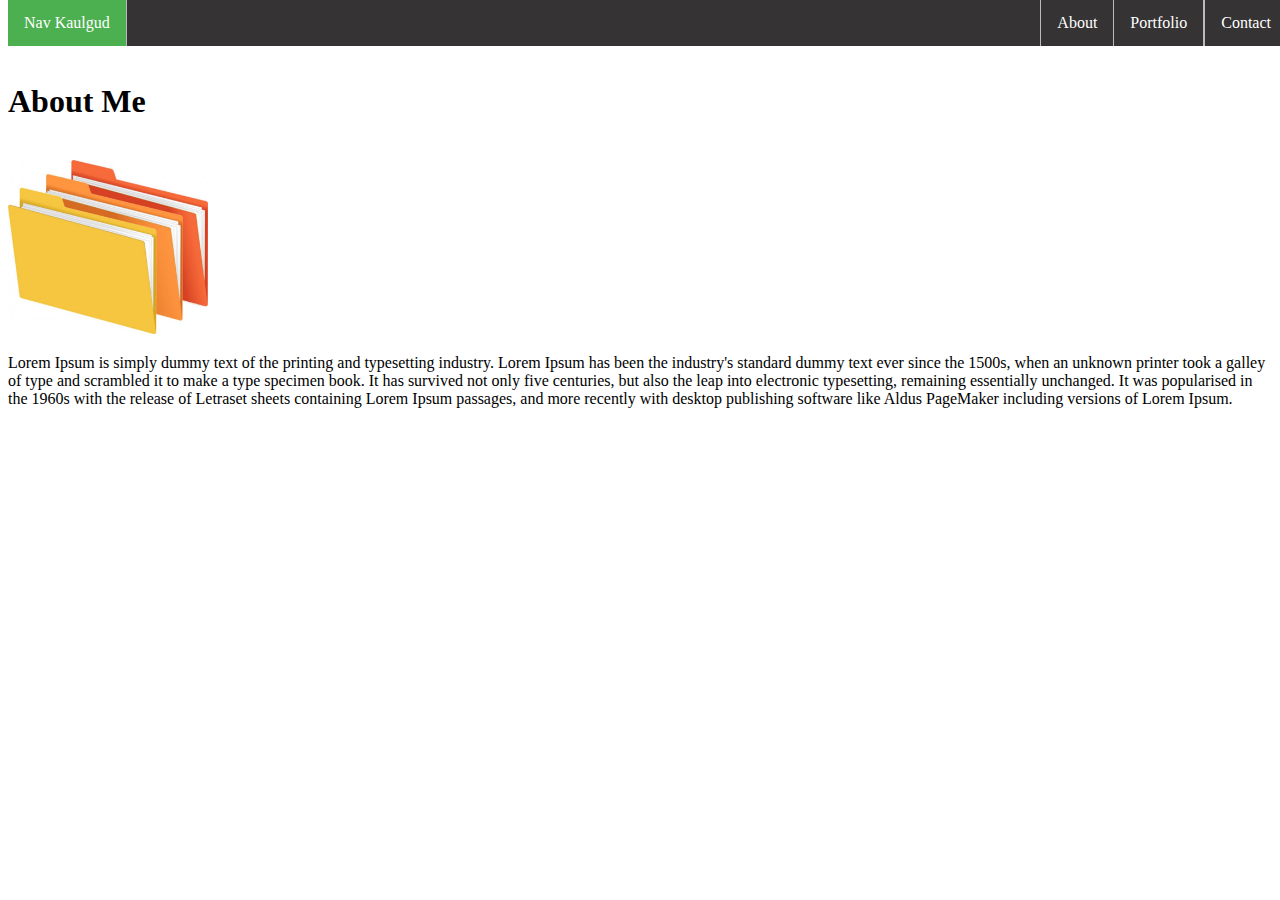
<file: week-2/index.html>
<!DOCTYPE html>
<html>
<head>

    <link rel="stylesheet" href="https://cdn.jsdelivr.net/npm/bootstrap@4.5.3/dist/css/bootstrap.min.css" integrity="sha384-TX8t27EcRE3e/ihU7zmQxVncDAy5uIKz4rEkgIXeMed4M0jlfIDPvg6uqKI2xXr2" crossorigin="anonymous">
    <link rel="stylesheet" href="trial.css">
    <meta name="viewport" content= "width-device-width, initial-scale=1">
   

</head>

<body>
    <section>
        <ul class="wrapper">
            <li style="float:Centre"><a class="active"href="#home">Nav Kaulgud</a></li>
            <li style="float:right"><a href="contact.html">Contact</a></li>
            <li style="float:right"><a href="portfolio.html">Portfolio</a></li>
            <li style="float:right"><a href="trial.html">About</a></li>
        </ul>
    </section>
    <br>
    <br>
    <br>

    <!--this is a new section for the banner. This was to try splitting the nav bar into two columns so it resizes into two parts on a smaller screen. The first column being name(50%) and the second column being the other items. THIS IS NOT WORKING ATM

    <div class="container">
        <div class="row myrow">
            <div class="col-sm-6">
                    <a class="navbar-brand" href="#">Nav Kaulgud</a>
                    <button class="navbar-toggler" type="button" data-toggle="collapse" data-target="#navbarSupportedContent" aria-controls="navbarSupportedContent" aria-expanded="false" aria-label="Toggle navigation">
                      <span class="navbar-toggler-icon"></span>
                    </button>
            </div>
            <div class="col-sm-6">
                <nav class="navbar">        
                <ul class="navbar-nav mr-auto">
                    <li style="float:right"><a href="contact.html">Contact</a></li>
                    <li style="float:right"><a href="portfolio.html">Portfolio</a></li>
                    <li style="float:right"><a href="#">About</a></li>
                </ul>
                </nav>
            </div>


        </div>


    </div> -->


    <div class="container">
        <div class="row justify-content-md-center">
            <div class="col col-lg-4">
                <h1 class="about-me" >About Me</h1>
                <br>
                <img  class="hero-image"  src="bigstock-File-Folders-in-Bright-Colors-19287641-720x626.jpg" alt="Alt 1" width="200" height="200">
            </div>
            <div class="col col-lg-8">
                <p>Lorem Ipsum is simply dummy text of the printing and typesetting industry. Lorem Ipsum has been the industry's standard dummy text ever since the 1500s, when an unknown printer took a galley of type and scrambled it to make a type specimen book. It has survived not only five centuries, but also the leap into electronic typesetting, remaining essentially unchanged. It was popularised in the 1960s with the release of Letraset sheets containing Lorem Ipsum passages, and more recently with desktop publishing software like Aldus PageMaker including versions of Lorem Ipsum.
                </p>
            </div>
        </div>



 

           

        </div>
    </div>

</body>

</html>
</file>
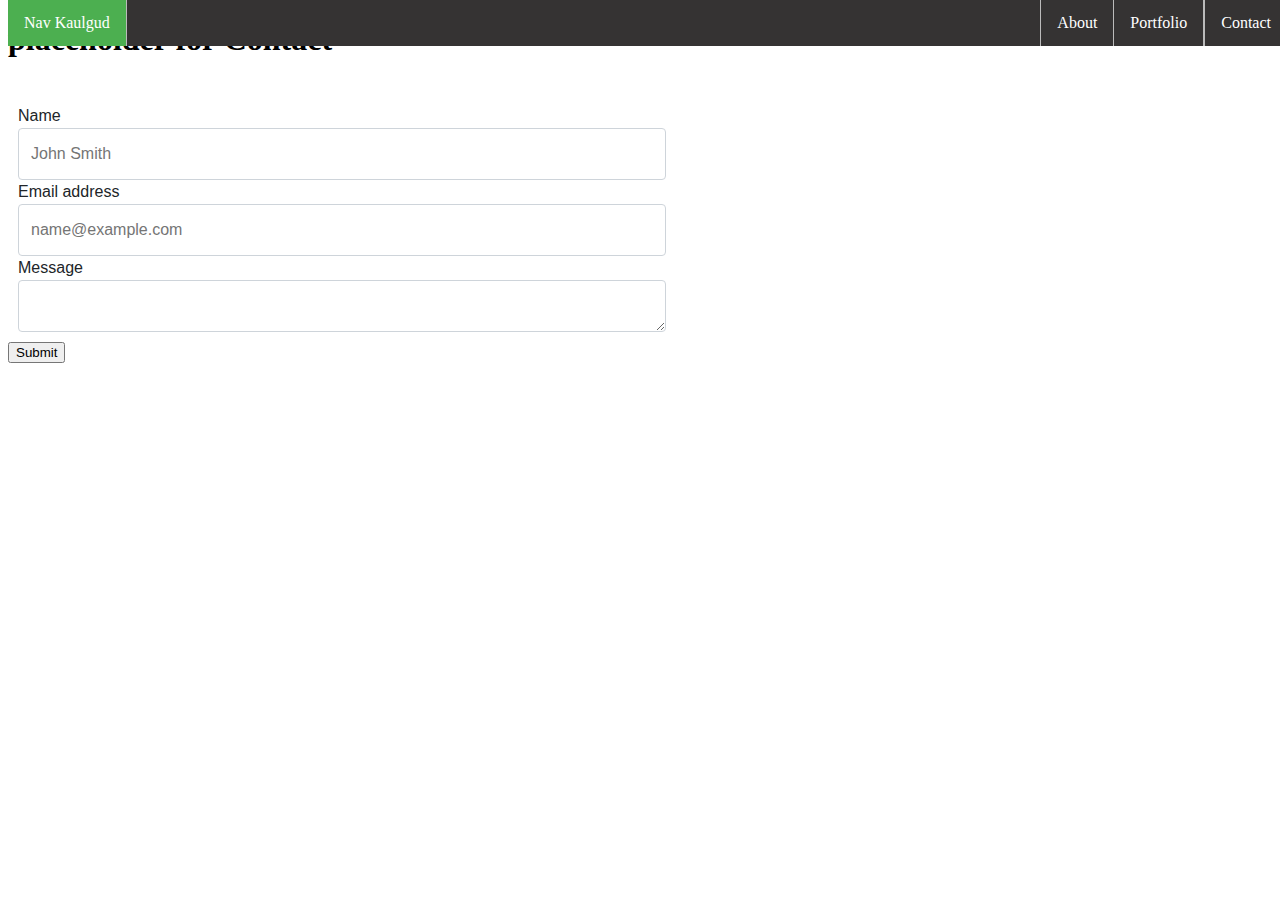
<file: week-2/contact.html>
<!DOCTYPE html>
<html>

    <link rel="stylesheet" href="https://cdn.jsdelivr.net/npm/bootstrap@4.5.3/dist/css/bootstrap.min.css" integrity="sha384-TX8t27EcRE3e/ihU7zmQxVncDAy5uIKz4rEkgIXeMed4M0jlfIDPvg6uqKI2xXr2" crossorigin="anonymous">
    <link rel="stylesheet" href="trial.css">
    <meta name="viewport" content= "width-device-width, initial-scale=1">
<head>

</head>
<body >
    <!--This section has the navigation bar with name , about, portfolion and contact links-->
    <ul class="wrapper">
        <li style="float:left"><a class="active"href="#home">Nav Kaulgud</a></li>
        <li style="float:right"><a href="contact.html">Contact</a></li>
        <li style="float:right"><a href="portfolio.html">Portfolio</a></li>
        <li style="float:right"><a href="trial.html">About</a></li>
    </ul>


    <h1>placeholder for Contact</h1>
    <form class="contact-form">
        <br>
        <div class="form-group";>
            <label for="formGroupExampleInput2">Name</label>
            <input type="text" class="myform-control" id="formGroupExampleInput2" placeholder="John Smith">
          </div>

        
        <div class="form-group" >
          <label for="exampleFormControlInput1">Email address</label>
          <input type="email" class="myform-control" id="exampleFormControlInput1" placeholder="name@example.com">
        </div>

          
        <div class="form-group" >
          <label for="exampleFormControlTextarea1">Message</label>
          <textarea class="myform-control" id="exampleFormControlTextarea1"></textarea>
        </div>
      </form>

      <button type="button" class="btn btn-primary">Submit</button>
</body>

<script src="https://code.jquery.com/jquery-3.5.1.slim.min.js" integrity="sha384-DfXdz2htPH0lsSSs5nCTpuj/zy4C+OGpamoFVy38MVBnE+IbbVYUew+OrCXaRkfj" crossorigin="anonymous"></script>
<script src="https://cdn.jsdelivr.net/npm/bootstrap@4.5.3/dist/js/bootstrap.bundle.min.js" integrity="sha384-ho+j7jyWK8fNQe+A12Hb8AhRq26LrZ/JpcUGGOn+Y7RsweNrtN/tE3MoK7ZeZDyx" crossorigin="anonymous"></script>

</html>
</file>
<file: week-2/trial.css>
/**
 First External CSS Stylesheet
 **/

/*
Each of these CSS elements is associated with an HTML Element, Class, or ID.
Flip between this CSS file and the HTML to see how things line up.
Experiment with deleting lines of code from the CSS to see how it affects the webpage when you refresh in the browser.
*/

.active {
    background-color: #4CAF50;
  }

  li {
    border-right: 1px solid #bbb;
    border-left: 1px solid #bbb;
  }
  
  li:last-child {
    border-right: none;
  }
  li:first-child {
    border-left: none;
  }

  ul {
    list-style-type: none;
    margin: 0;
    padding: 0;
    overflow: hidden;
    background-color: rgb(53, 51, 51);
    position: fixed;
    top: 0;
    width: 100%;
}
  
  li {
    float: left;
  }
  
  li a {
    display: block;
    color: white;
    text-align: center;
    padding: 14px 16px;
    text-decoration: none;
  }
  
  /* Change the link color to #111 (black) on hover */
  li a:hover {
    background-color: #111;
  }

  .contact-form {
      margin: 10px;
      font-family: -apple-system,BlinkMacSystemFont,"Segoe UI",Roboto,"Helvetica Neue",Arial,"Noto Sans",sans-serif,"Apple Color Emoji","Segoe UI Emoji","Segoe UI Symbol","Noto Color Emoji";
      font-size: 1rem;
      font-weight: 400;
      line-height: 1.5;
      color: #212529;
      text-align: left;
      background-color: #fff;

  }

  .myform-control {
    display: block;
    width: 50%;
    height: calc(1.5em + .75rem + 2px);
    padding: .375rem .75rem;
    font-size: 1rem;
    font-weight: 400;
    line-height: 1.5;
    color: #495057;
    background-color: #fff;
    background-clip: padding-box;
    border: 1px solid #ced4da;
    border-radius: .25rem;
    transition: border-color .15s ease-in-out,box-shadow .15s ease-in-out;
}

.myrow
{
    background-color: #333333;
}

.about-me
{
    background-position: center;
    background-repeat: no-repeat;
    background-size: cover;
    align-items: center;
}

.hero-image {
    background-image: linear-gradient(rgba(0, 0, 0, 0.5), rgba(0, 0, 0, 0.5));
    height: 100%;
    background-position: center;
    background-repeat: no-repeat;
    background-size: cover;

  }

  

  .hero-text {
    text-align: center;
    position: absolute;
    top: 50%;
    left: 50%;
    transform: translate(-50%, -50%);
    color: white;
  }
  
  .hero-text button {
    border: none;
    outline: 0;
    display: inline-block;
    padding: 25px 50px;
    color: black;
    background-color: #ddd;
    text-align: center;
    cursor: pointer;
  }
  
  .hero-text button:hover {
    background-color: #555;
    color: white;
  }

  @media screen and (max-width: 768px) 
  {
    {
        /* The body's bg color will be #333 */
        body {
          background-color: #333;
        }
      
        /* The wrapper's width will be 600px */
        .wrapper {
          width: 1024px;
        }
      }
  }
</file>
